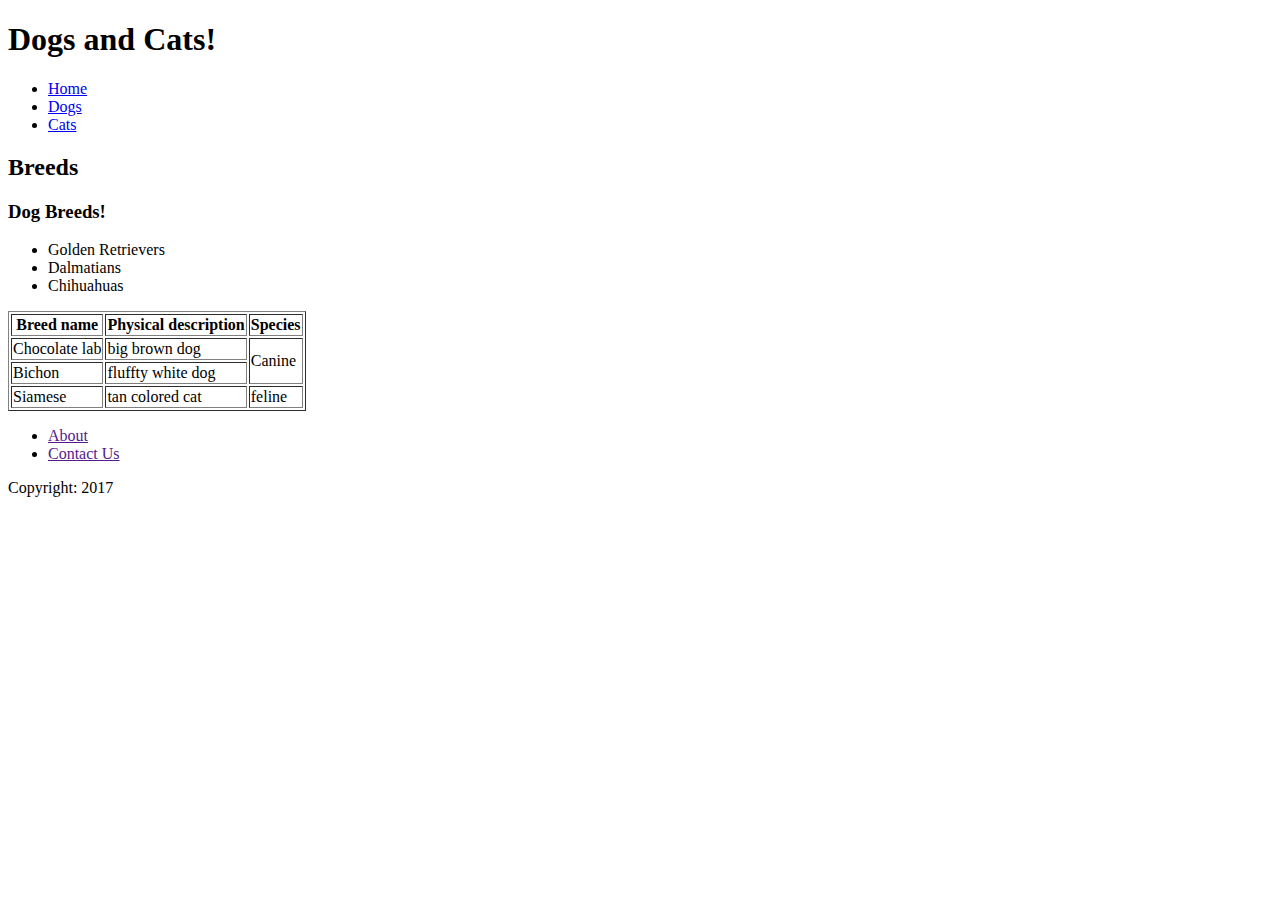
<file: html/gps/index.html>
<!DOCTYPE html>
<html>
<head>
  <meta charset="UTF-8">
  <title>Dogs and Cats!</title>
</head>
<body>

<header>
	<h1>Dogs and Cats!</h1>
</header>

<aside>
	<nav>
		<ul>
			<li><a href="#">Home</a></li>
			<li><a href="dogs.html">Dogs</a></li>
			<li><a href="cats.html">Cats</a></li>
		</ul>
	</nav>
</aside>

<main>
<article>
<h2>Breeds</h2>
	<section>
		<h3>Dog Breeds!</h3>
		<ul>
			<li>Golden Retrievers</li>
			<li>Dalmatians</li>
			<li>Chihuahuas</li>
		</ul>
	</section>
</article>
<div>
<table border="1">
	<tr>
		<th>Breed name</th>
		<th>Physical description</th>
		<th>Species</th>
	</tr>
	<tr>
		<td>Chocolate lab</td>
		<td>big brown dog</td>
		<td rowspan="2">Canine</td>
	</tr>
	<tr>
		<td>Bichon</td>
		<td>fluffty white dog</td>
	</tr>
	<tr>
		<td>Siamese</td>
		<td>tan colored cat</td>
		<td>feline</td>
	</tr>
</table>
</div>
</main>

<footer>
	<ul>
		<li><a href="">About</a></li>
		<li><a href="">Contact Us</a></li>
	</ul>
	<p>Copyright: 2017</p>
</footer>
</body>
</html>
</file>
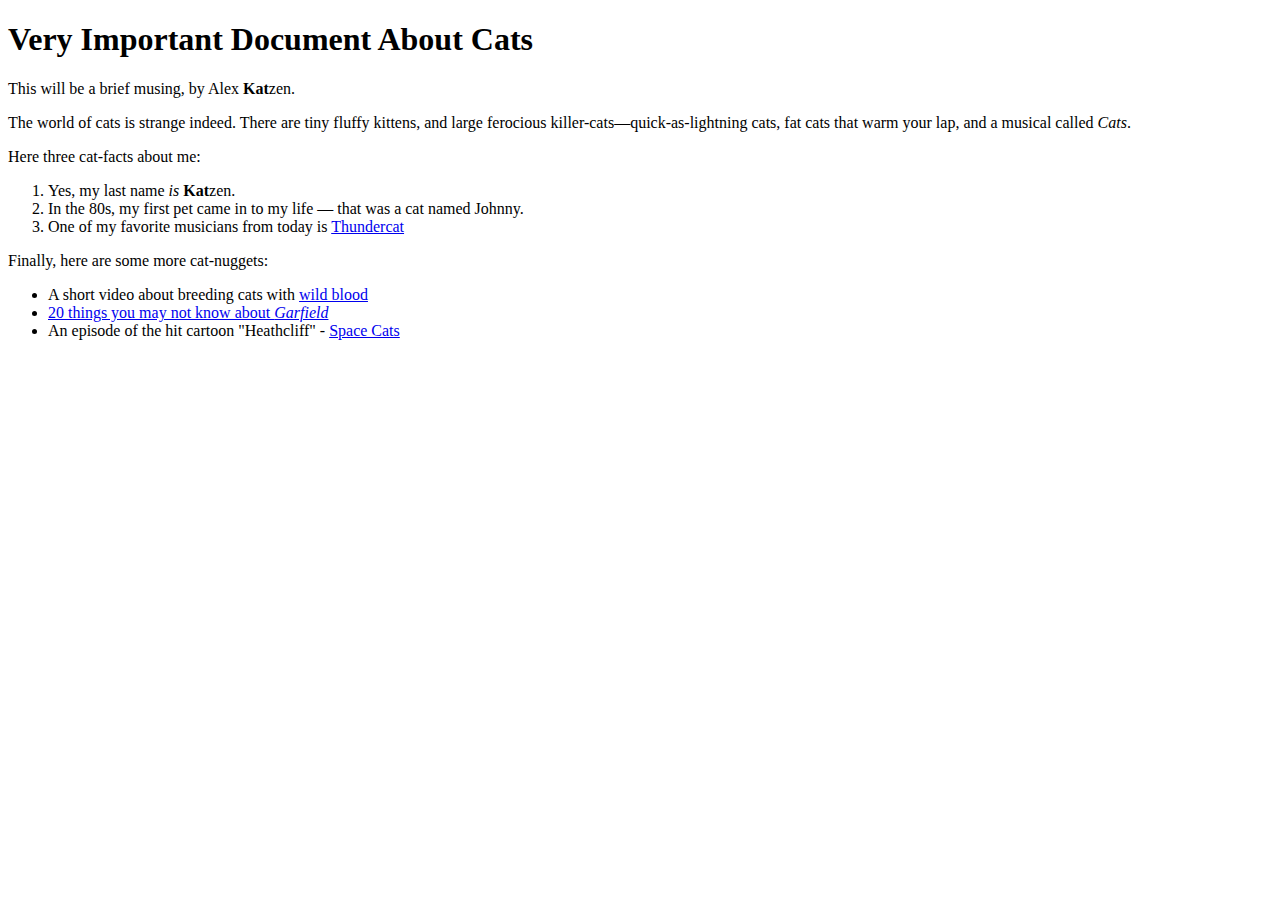
<file: html/web_basics/index.html>
<!DOCTYPE html>

<html>
	<head>
		<title>Cats</title>
	</head>
		
	<body>
		<h1>Very Important Document About Cats</h1>
		<p>This will be a brief musing, by Alex <strong>Kat</strong>zen.</p>
		<p>The world of cats is strange indeed. There are tiny fluffy kittens, and large ferocious killer-cats—quick-as-lightning cats, fat cats that warm your lap, and a musical called <em>Cats</em>. 
		<p>Here three cat-facts about me:</p>
		<ol>
			<li>Yes, my last name <em>is</em> <strong>Kat</strong>zen.</li>
			<li>In the 80s, my first pet came in to my life — that was a cat named Johnny.</li>
			<li>One of my favorite musicians from today is <a href="http://www.rollingstone.com/music/features/meet-thundercat-the-mad-genius-behind-kendrick-lamar-pimp-a-butterfly-20150402">Thundercat</a></li>
		</ol>

		<p>Finally, here are some more cat-nuggets:</p>
		<ul>
			<li>A short video about breeding cats with <a href="https://youtu.be/QHscMam4W7s">wild blood</a></li>
			<li><a href="http://mentalfloss.com/article/59797/20-things-you-might-not-know-about-garfield">20 things you may not know about <em>Garfield</em></a></li>
			<li>An episode of the hit cartoon "Heathcliff" - <a href="https://www.youtube.com/watch?v=32658cINs4k">Space Cats</a></li>
		</ul>
	</body>
</html>
</file>
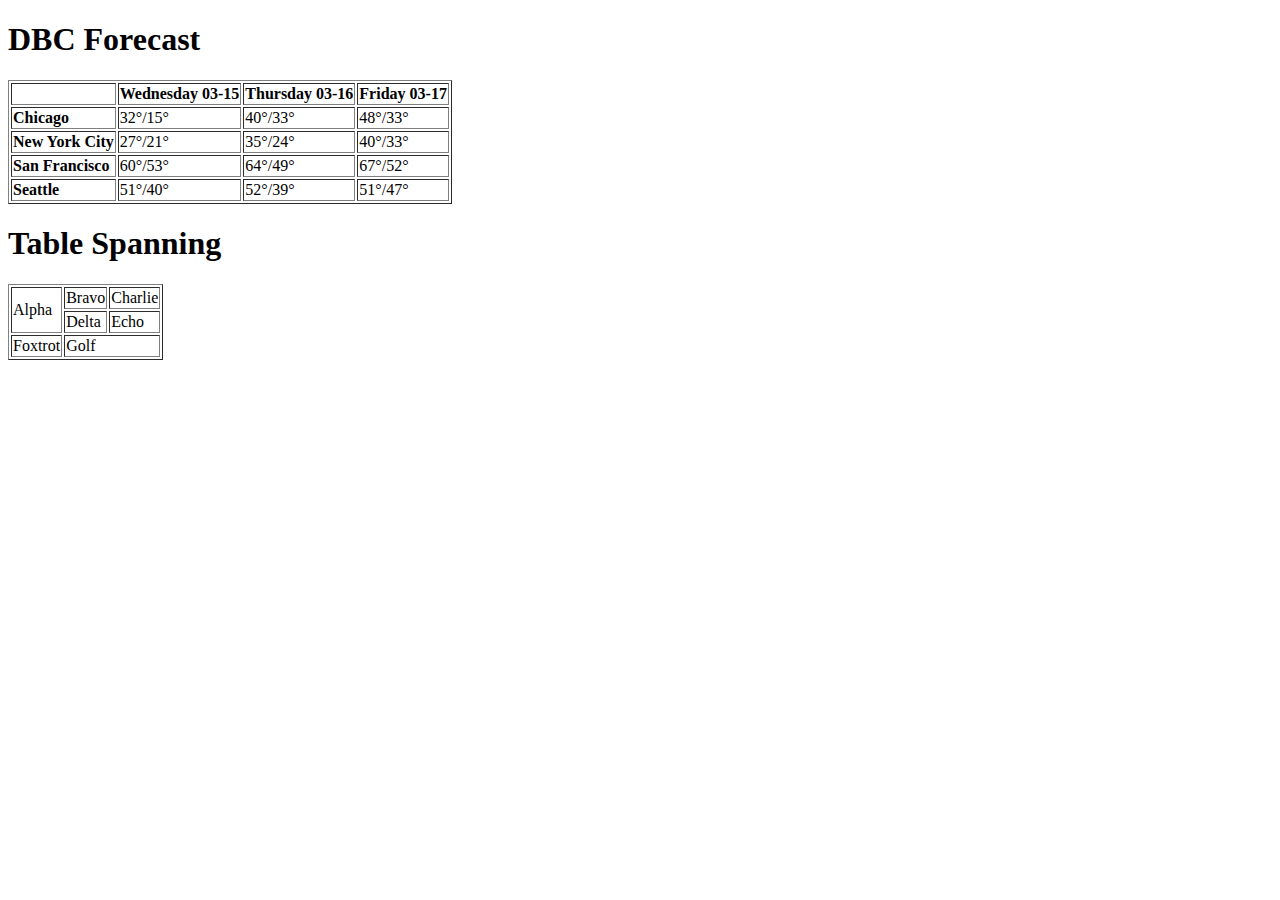
<file: html/table-practice.html>
<!DOCTYPE html>
<html>
<head>
	<title>DBC Forecast</title>
</head>
<body>
	<h1>DBC Forecast</h1>
	<table border="1">
		<tr>
			<th>&nbsp;</th>
			<th>Wednesday 03-15</th>
			<th>Thursday 03-16</th>
			<th>Friday 03-17</th>
		</tr>
		<tr>
			<td><strong>Chicago</strong></td>
			<td>32&deg;/15&deg;</td>
			<td>40&deg;/33&deg;</td>
			<td>48&deg;/33&deg;</td>
		</tr>
		<tr>
			<td><strong>New York City</strong></td>
			<td>27&deg;/21&deg;</td>
			<td>35&deg;/24&deg;</td>
			<td>40&deg;/33&deg;</td>
		</tr>
		<tr>
			<td><strong>San Francisco</strong></td>
			<td>60&deg;/53&deg;</td>
			<td>64&deg;/49&deg;</td>
			<td>67&deg;/52&deg;</td>
		</tr>
		<tr>
			<td><strong>Seattle</strong></td>
			<td>51&deg;/40&deg;</td>
			<td>52&deg;/39&deg;</td>
			<td>51&deg;/47&deg;</td>
		</tr>
	</table>

<h1>Table Spanning</h1>
	<table border="1">
		<tr>
			<td rowspan="2">Alpha</td>
			<td>Bravo</td>
			<td>Charlie</td>		
		</tr>
		<tr>
			<td>Delta</td>
			<td>Echo</td>
		</tr>
		<tr>
			<td>Foxtrot</td>
			<td colspan="2">Golf</td>	
		</tr>
	</table>
</body>
</html>
</file>
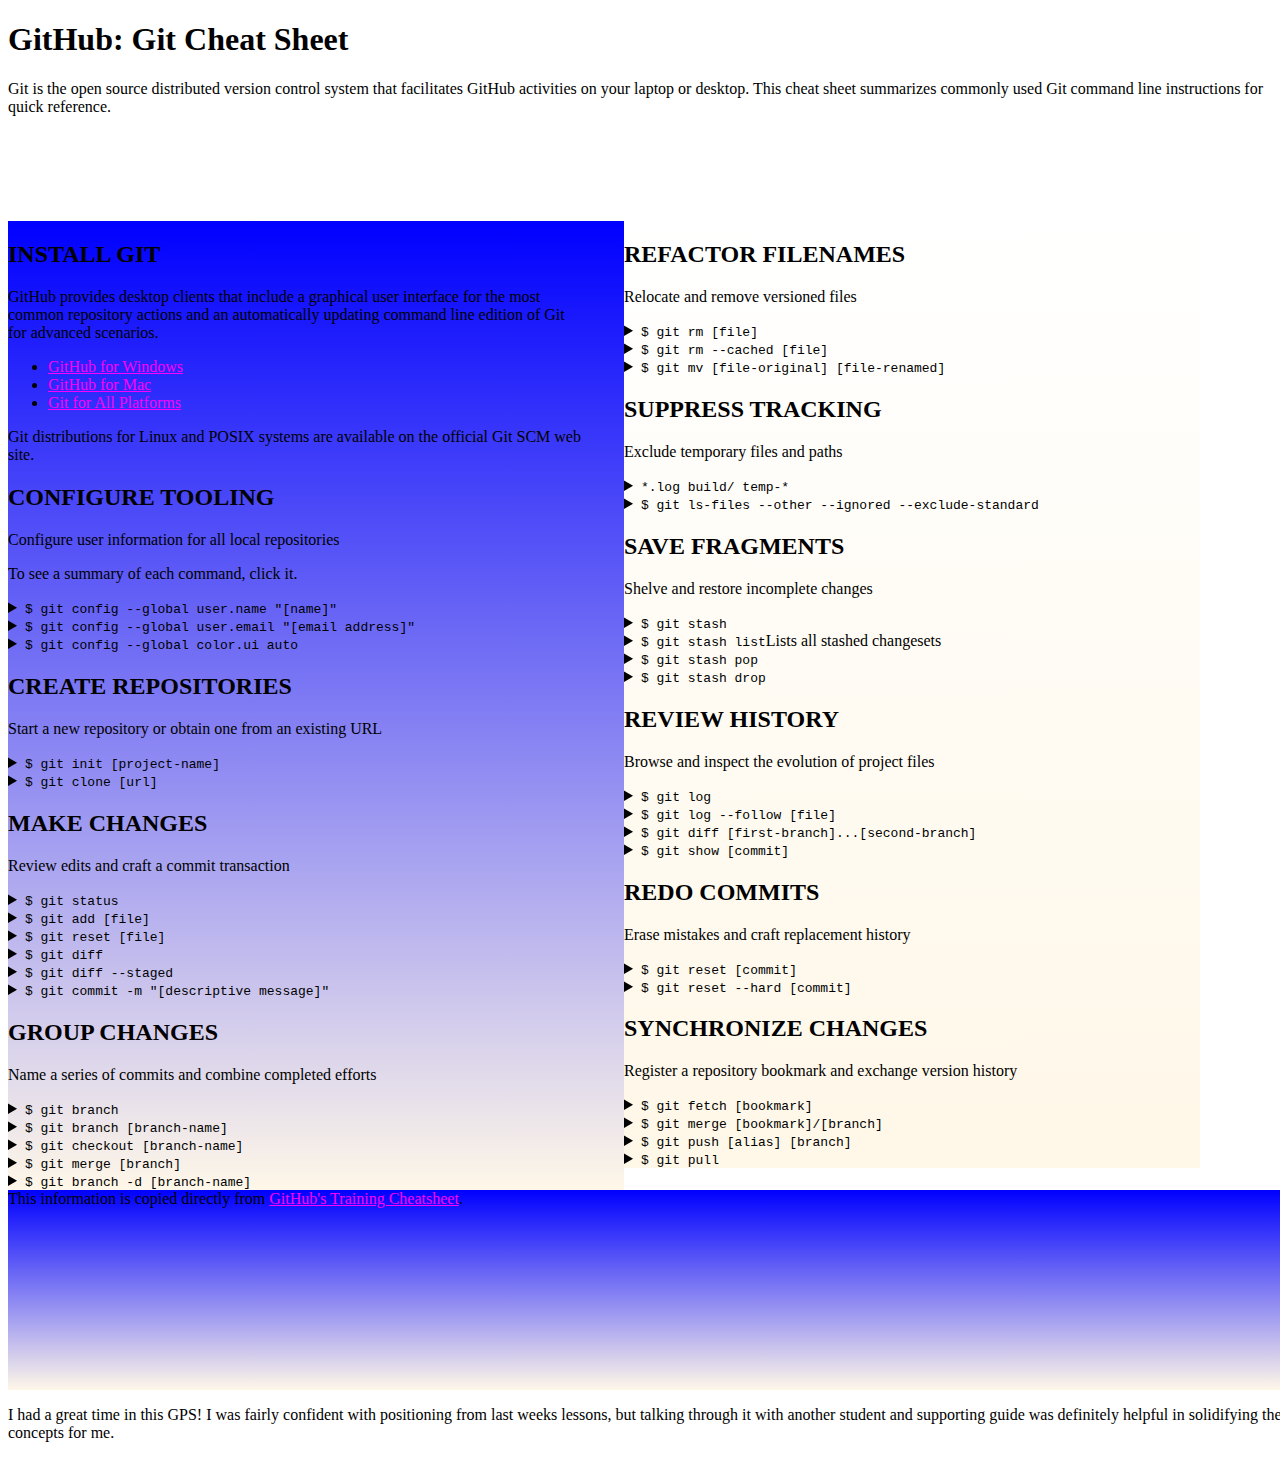
<file: css/gps/gps2-1.html>
<!--
Write your names here:
1.
2.
We spent [#] hours on this challenge.
-->

<!-- This challenge uses HTML5 syntax that may not be available in all browsers (It works in Chrome and Safari, from my testing. (<details> and<summary>). -->

<!DOCTYPE html>
<html lang="en">
  <head>
    <meta charset="UTF-8">
    <link rel="stylesheet" href="gps2-1.css">  <!-- Insert a link to the stylesheet here -->
    <title>Git Cheat Sheet</title>
  </head>

  <body>
    <header>
      <h1>GitHub: Git Cheat Sheet</h1>
      <p>Git is the open source distributed version control system that
        facilitates GitHub activities on your laptop or desktop.
        This cheat sheet summarizes commonly used Git command line
        instructions for quick reference.</p>
    </header>

    <section class="column-1">
      <article>
        <h2>INSTALL GIT</h2>
        <p>GitHub provides desktop clients that include a graphical user
        interface for the most common repository actions and an automatically
        updating command line edition of Git for advanced scenarios.</p>
        <ul>
          <li><a href="https://windows.github.com">GitHub for Windows</a></li>
          <li><a href="https://mac.github.com">GitHub for Mac</a></li>
          <li><a href="http://git-scm.com">Git for All Platforms</a></li>
        </ul>

        Git distributions for Linux and POSIX systems are available on the
        official Git SCM web site.
      </article>

      <article>
        <h2>CONFIGURE TOOLING</h2>
        <p>Configure user information for all local repositories</p>
        <p> To see a summary of each command, click it.</p>

        <details>
          <summary><code>$ git config --global user.name "[name]"</code></summary>
          <p>Sets the name you want attached to your commit transactions</p>
        </details>

        <details>
          <summary><code>$ git config --global user.email "[email address]"</code></summary>
          <p>Sets the email you want atached to your commit transactions</p>
        </details>

        <details>
          <summary><code>$ git config --global color.ui auto</code></summary>
          <p>Enables helpful colorization of command line output</p>
        </details>
      </article>

      <article>
        <h2>CREATE REPOSITORIES</h2>
        <p>Start a new repository or obtain one from an existing URL</p>

        <details>
          <summary><code>$ git init [project-name]</code></summary>
          <p>Creates a new local repository with the specified name</p>
        </details>

        <details>
          <summary><code>$ git clone [url]</code></summary>
          <p>Downloads a project and its entire version history</p>
        </details>
      </article>

      <article>
        <h2>MAKE CHANGES</h2>
        <p>Review edits and craft a commit transaction</p>

        <details>
          <summary><code>$ git status</code></summary>
          <p>Lists all new or modified files to be committed</p>
        </details>

        <details>
          <summary><code>$ git add [file]</code></summary>
          <p>Snapshots the file in preparation for versioning</p>
        </details>

        <details>
          <summary><code>$ git reset [file]</code></summary>
          <p>Unstages the file, but preserve its contents</p>
        </details>

        <details>
          <summary><code>$ git diff</code></summary>
          <p>Shows file differences not yet staged</p>
        </details>

        <details>
          <summary><code>$ git diff --staged</code></summary>
          <p>Shows file differences between staging and the last file version</p>
        </details>

        <details>
          <summary><code>$ git commit -m "[descriptive message]"</code></summary>
          <p>Records file snapshots permanently in version history</p>
        </details>
      </article>

      <article>
        <h2>GROUP CHANGES</h2>
        <p>Name a series of commits and combine completed efforts</p>

        <details>
          <summary><code>$ git branch</code></summary>
          <p>Lists all local branches in the current repository</p>
        </details>

        <details>
          <summary><code>$ git branch [branch-name]</code></summary>
          <p>Creates a new branch</p>
        </details>

        <details>
          <summary><code>$ git checkout [branch-name]</code></summary>
          <p>Switches to the specified branch and updates the working directory</p>
        </details>

        <details>
          <summary><code>$ git merge [branch]</code></summary>
          <p>Combines the specified branch’s history into the current branch</p>
        </details>

        <details>
          <summary><code>$ git branch -d [branch-name]</code></summary>
          <p>Deletes the specified branch</p>
        </details>
      </article>
    </section>

    <section class="column-2">
      <article>
        <h2>REFACTOR FILENAMES</h2>
        <p>Relocate and remove versioned files</p>

        <details>
          <summary><code>$ git rm [file]</code></summary>
          <p>Deletes the file from the working directory and stages the deletion</p>
        </details>

        <details>
          <summary><code>$ git rm --cached [file]</code></summary>
          <p>Removes the file from version control but preserves the file locally</p>
        </details>

        <details>
          <summary><code>$ git mv [file-original] [file-renamed]</code></summary>
          <p>Changes the file name and prepares it for commit</p>
        </details>
      </article>

      <article>
        <h2>SUPPRESS TRACKING</h2>
        <p>Exclude temporary files and paths</p>

        <details>
          <summary><code>*.log
                    build/
                    temp-*
          </code></summary>
          <p>A text file named .gitignore suppresses accidental versioning of files and paths matching the specified paterns</p>
        </details>

        <details>
          <summary><code>$ git ls-files --other --ignored --exclude-standard</code></summary>
          <p>Lists all ignored files in this project</p>
        </details>
      </article>

      <article>
        <h2>SAVE FRAGMENTS</h2>
        <p>Shelve and restore incomplete changes</p>

        <details>
          <summary><code>$ git stash</code></summary>
          <p>Temporarily stores all modified tracked files</p>
        </details>

        <details>
          <summary><code>$ git stash list</code>Lists all stashed changesets</summary>
          <p></p>
        </details>

        <details>
          <summary><code>$ git stash pop</code></summary>
          <p>Restores the most recently stashed files</p>
        </details>

        <details>
          <summary><code>$ git stash drop</code></summary>
          <p>Discards the most recently stashed changeset</p>
        </details>

      </article>

      <article>
        <h2>REVIEW HISTORY</h2>
        <p>Browse and inspect the evolution of project files</p>

        <details>
          <summary><code>$ git log</code></summary>
          <p>Lists version history for the current branch</p>
        </details>

        <details>
          <summary><code>$ git log --follow [file]</code></summary>
          <p>Lists version history for a file, including renames</p>
        </details>

        <details>
          <summary><code>$ git diff [first-branch]...[second-branch]</code></summary>
          <p>Shows content differences between two branches</p>
        </details>

        <details>
          <summary><code>$ git show [commit]</code></summary>
          <p>Outputs metadata and content changes of the specified commit</p>
        </details>
      </article>

      <article>
        <h2>REDO COMMITS</h2>
        <p>Erase mistakes and craft replacement history</p>

        <details>
          <summary><code>$ git reset [commit]</code></summary>
          <p>Undoes all commits after [commit], preserving changes locally</p>
        </details>

        <details>
          <summary><code>$ git reset --hard [commit]</code></summary>
          <p>Discards all history and changes back to the specified commit</p>
        </details>
      </article>

      <article>
        <h2>SYNCHRONIZE CHANGES</h2>
        <p>Register a repository bookmark and exchange version history</p>

        <details>
          <summary><code>$ git fetch [bookmark]</code></summary>
          <p>Downloads all history from the repository bookmark</p>
        </details>

        <details>
          <summary><code>$ git merge [bookmark]/[branch]</code></summary>
          <p>Combines bookmark’s branch into current local branch</p>
        </details>

        <details>
          <summary><code>$ git push [alias] [branch]</code></summary>
          <p>Uploads all local branch commits to GitHub</p>
        </details>

        <details>
          <summary><code>$ git pull</code></summary>
          <p>Downloads bookmark history and incorporates changes</p>
        </details>
      </article>
    </section>

    <footer>
      This information is copied directly from <a href="https://training.github.com/kit/downloads/github-git-cheat-sheet.pdf">GitHub's Training Cheatsheet</a>.
    </footer>
   <p>I had a great time in this GPS! I was fairly confident with positioning from last weeks lessons, but talking through it with another student and supporting guide was definitely helpful in solidifying the concepts for me.</p>
  </body>
</html>
</file>
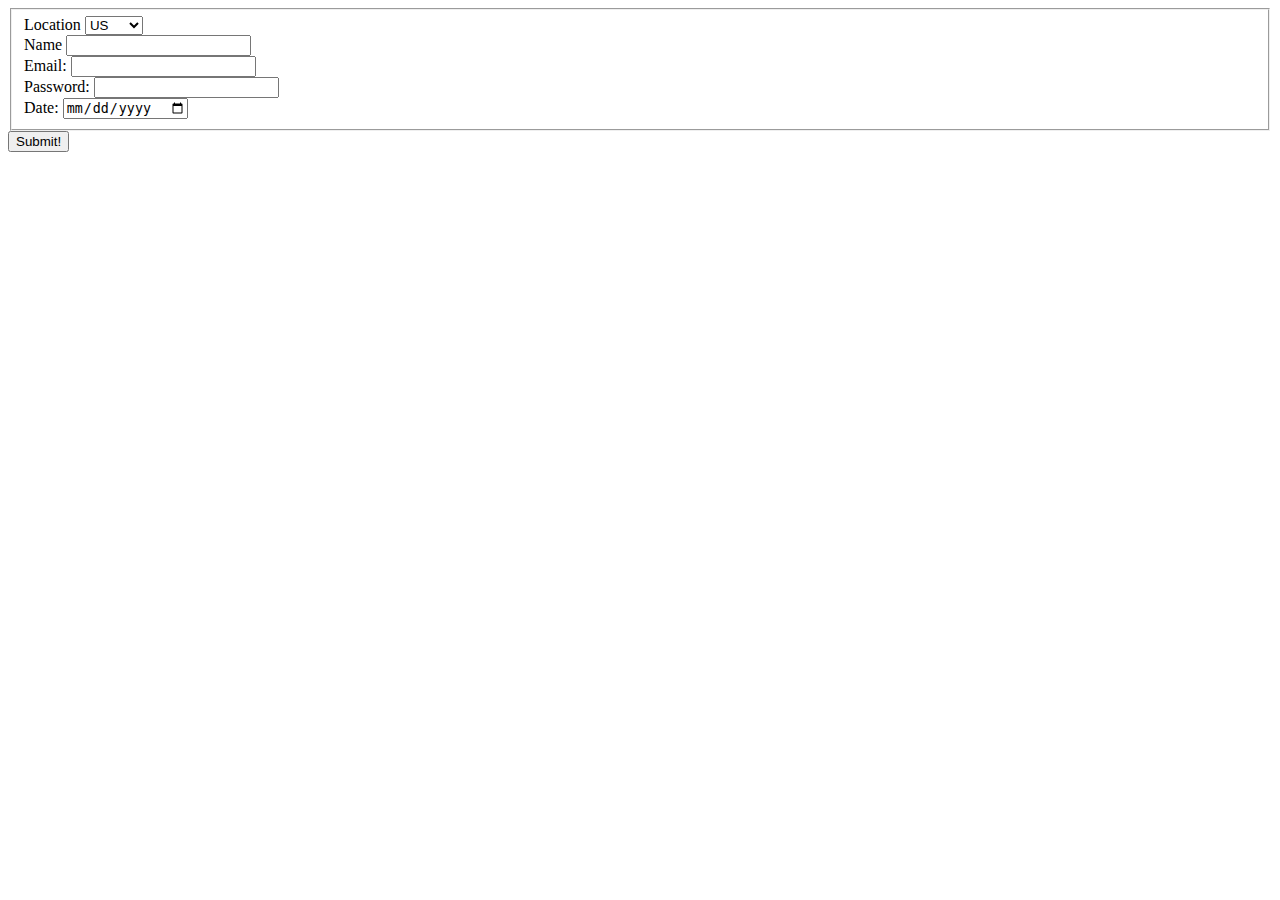
<file: html/forms/practice-form.html>
<!DOCTYPE html>
<html>
<head>
	<title>Practice Form!</title>
</head>
<body>
	<form action="success.html">
		<fieldset>
			<div>
				<label>Location</label>
				<select name="Location">
					<option value="US">US</option>
					<option value="EU">EU</option>
					<option value="APAC">APAC</option>
				</select>
			</div>
			<div>
				<label>Name</label>
				<input type="text" name="Name">
			</div>
			<div>
				<label>Email:</label>
				<input type="email" name="Email">
			</div>
			<div>
				<label>Password:</label>
				<input type="Password" name="Password">
			</div>
			<div>
				<label>Date:</label>
				<input type="date" name="Date">
			</div>
		</fieldset>
		<button type="submit">Submit!</button>
	</form>
</body>
</html>
</file>
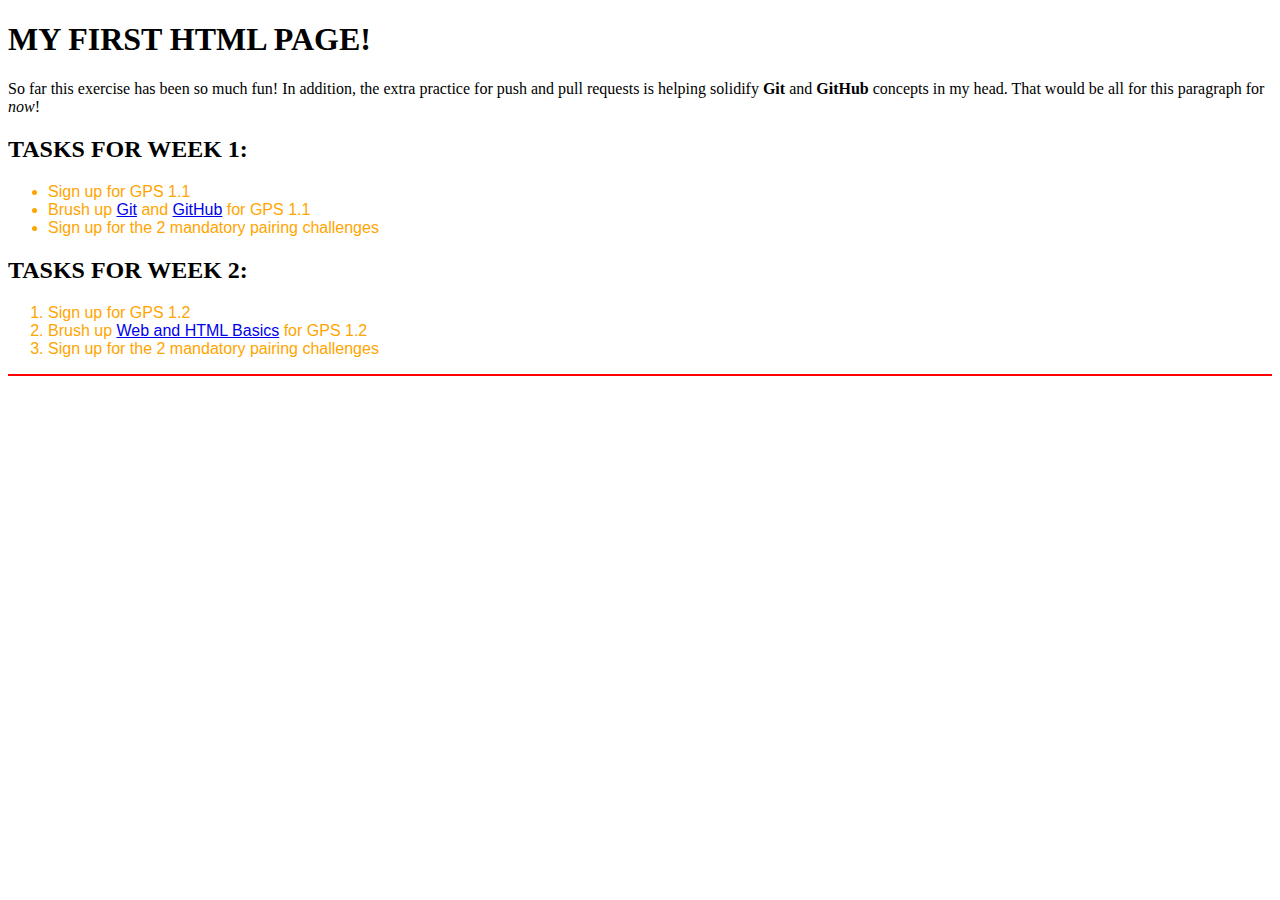
<file: web_dev/client_side_js/testing_js.html>
<!DOCTYPE html>
<html>
  <head>
    <title>MODULE 2.1 - Web and HTML Basics</title>

    <style type="text/css">
      #newDiv {
        border: 1px solid red;
      }
    </style>

  </head>
  <body>
    <h1>
      MY FIRST HTML PAGE!
    </h1>
      <p>
        So far this exercise has been so much fun!
        In addition, the extra practice for push and pull requests is helping solidify <strong>Git</strong> and <strong>GitHub</strong> concepts in my head.
        That would be all for this paragraph for <em>now</em>!
      </p>
    <h2>
      TASKS FOR WEEK 1:
    </h2>
      <ul>
        <li>Sign up for GPS 1.1</li>
        <li>Brush up <a href="https://devbootcamp.instructure.com/courses/154/modules/items/43724">Git</a> and <a href="https://devbootcamp.instructure.com/courses/154/modules/items/43726">GitHub</a> for GPS 1.1</li>
        <li>Sign up for the 2 mandatory pairing challenges</li>
      </ul>
    <h2>
      TASKS FOR WEEK 2:
    </h2>
      <ol>
        <li>Sign up for GPS 1.2</li>
        <li>Brush up <a href="https://devbootcamp.instructure.com/courses/154/assignments/8437?module_item_id=43739">Web and HTML Basics</a> for GPS 1.2</li>
        <li>Sign up for the 2 mandatory pairing challenges</li>
      </ol>


    <div id = "newDiv">
      <!-- <p>hi</p> -->
    </div>

  <script src="testing_js.js"></script>
  </body>
</html>
</file>
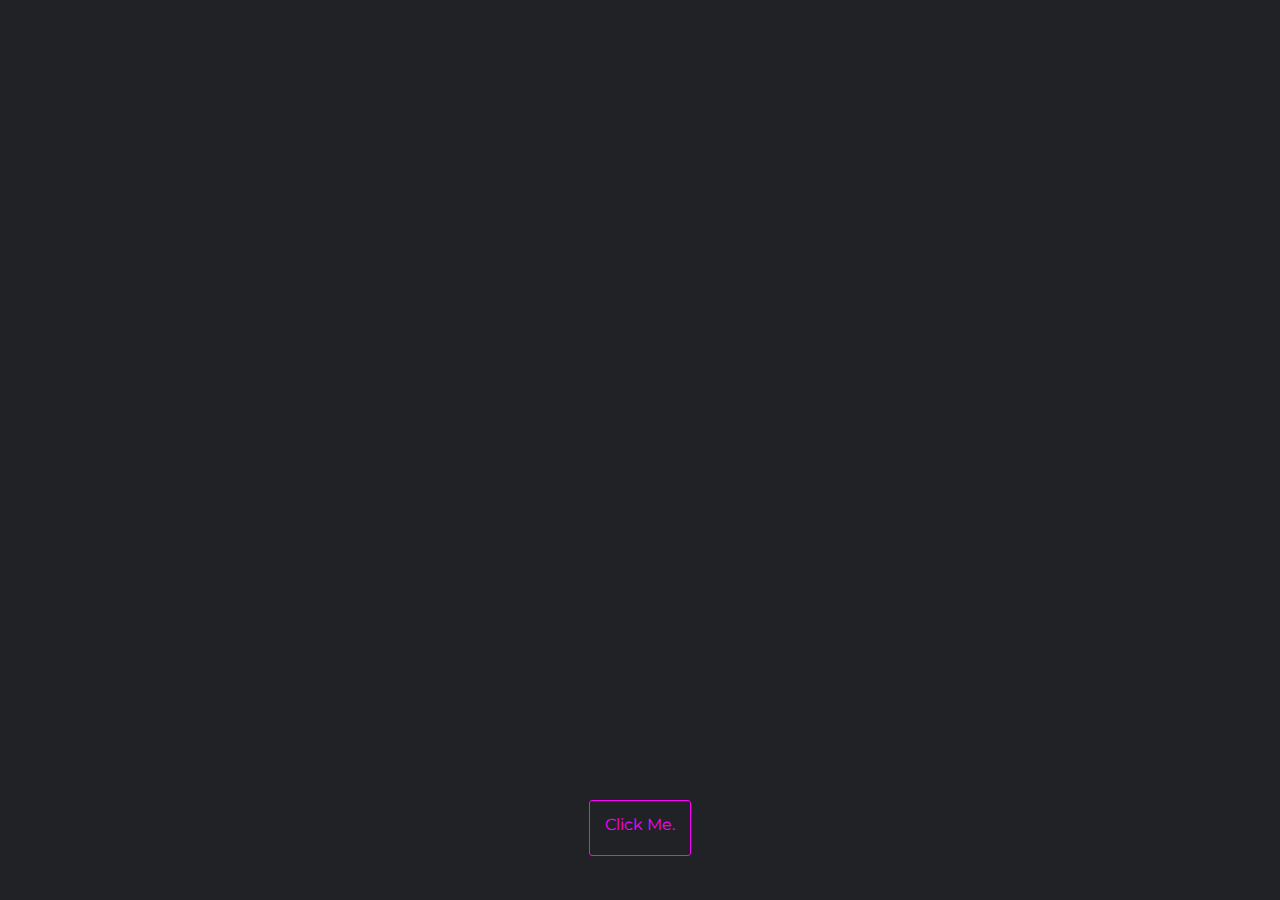
<file: web_dev/jquery/jQuery_play.html>
<!DOCTYPE html>
<html>
<head>
  <meta charset="UTF-8">
  <title>jQuery play</title>
  <link rel="stylesheet" type="text/css" href="style.css">
  <link href="https://fonts.googleapis.com/css?family=Montserrat:400,900" rel="stylesheet">
  <script src="https://ajax.googleapis.com/ajax/libs/jquery/3.2.1/jquery.min.js"></script>
  <script>
  $(document).ready(function(){

    $("h1").hide();

    $(".foo-button").click(function(){
      $("h1").slideToggle();
    });

    $("#stronger").click(function(){
      $("h1").toggleClass("bold");
    });

    $("#creative").mouseenter(function(){
      $("body").addClass("gradient");
      $("h1").addClass("white");
    });

    $("#creative").mouseleave(function(){
      $("body").removeClass("gradient");
      $("h1").removeClass("white");
    });

  });
  </script>

</head>
<body>
  <div class="container">
    <h1>Obstacles will come your way. Guaranteed. Think of them as a gift. They will make you <span id="stronger">stronger.</span> They will make you more <span id="creative">creative.</span> Rather than <span id="break">break</span> you, they will <span id="define">define</span> you. </h1>
  </div>
  <div class="foo-button">
    Click Me.
  </div>
</body>
</html>
</file>
<file: css/gps/gps2-1.css>
body {
  width: 100%;
}

a {
  color: #ff00ff;
}

a:hover {
  font-weight: bold;
}

header {
  height: 200px;
  background: url("https://assets-cdn.github.com/images/modules/open_graph/github-octocat.png");
  background-size: 50%;
}

footer {
  height: 200px;
  clear:both;
}

.column-1 {
  width:45%;
  background: linear-gradient(blue, rgba(255, 244, 222, .7));
/*   border: 1px solid red; */
  padding-right: 40px;
  position: relative;
  float: left;
}
.column-2 {
  width:45%;
  background: linear-gradient(white, rgba(255, 244, 222, .7));
  position: relative;
  float: left;
}

::selection {
  background: red;
}

@media (min-width: 700px) {
  footer { 
  background: -webkit-linear-gradient(blue, rgba(255, 244, 222, .7));
  background: -moz-linear-gradient(blue, rgba(255, 244, 222, .7));
  background: -o-linear-gradient(blue, rgba(255, 244, 222, .7));
  background: linear-gradient(blue, rgba(255, 244, 222, .7)); 
  }
}
</file>
<file: web_dev/jquery/style.css>
body {
  margin: 0;
  background-color: #202226;
  font-family: "Montserrat"
}

.container {
  width: 80%;
  height: 800px;
  margin: 0 auto;
}

.gradient {
  background: rgba(151,105,250,1);
  background: -moz-radial-gradient(center, ellipse cover, rgba(151,105,250,1) 0%, rgba(24,32,173,1) 100%);
  background: -webkit-gradient(radial, center center, 0px, center center, 100%, color-stop(0%, rgba(151,105,250,1)), color-stop(100%, rgba(24,32,173,1)));
  background: -webkit-radial-gradient(center, ellipse cover, rgba(151,105,250,1) 0%, rgba(24,32,173,1) 100%);
  background: -o-radial-gradient(center, ellipse cover, rgba(151,105,250,1) 0%, rgba(24,32,173,1) 100%);
  background: -ms-radial-gradient(center, ellipse cover, rgba(151,105,250,1) 0%, rgba(24,32,173,1) 100%);
  background: radial-gradient(ellipse at center, rgba(151,105,250,1) 0%, rgba(24,32,173,1) 100%);
  filter: progid:DXImageTransform.Microsoft.gradient( startColorstr='#9769fa', endColorstr='#1820ad', GradientType=1 );
}

.white {
  color: white;
}

h1 {
  color: gray;
  text-align: center;
  position: relative;
  margin: 0;
  font-size: 4em;
  font-weight: 300;
  line-height: 1.6em;
  top: 50%;
  transform: translateY(-50%);
}

.bold {
  font-weight: 900;
  text-transform: uppercase;
  font-size: 5em;
  line-height: 1.1em;
}

.foo-button {
  width: 100px;
  border: 1px solid #ff00ff;
  color: #ff00ff;
  height: 40px;
  border-radius: 3px;
  padding-top: 14px;
  text-align: center;
  margin: 0 auto;
}

#stronger {
  color: white;
}

#creative {
  color: cyan;
}
</file>
